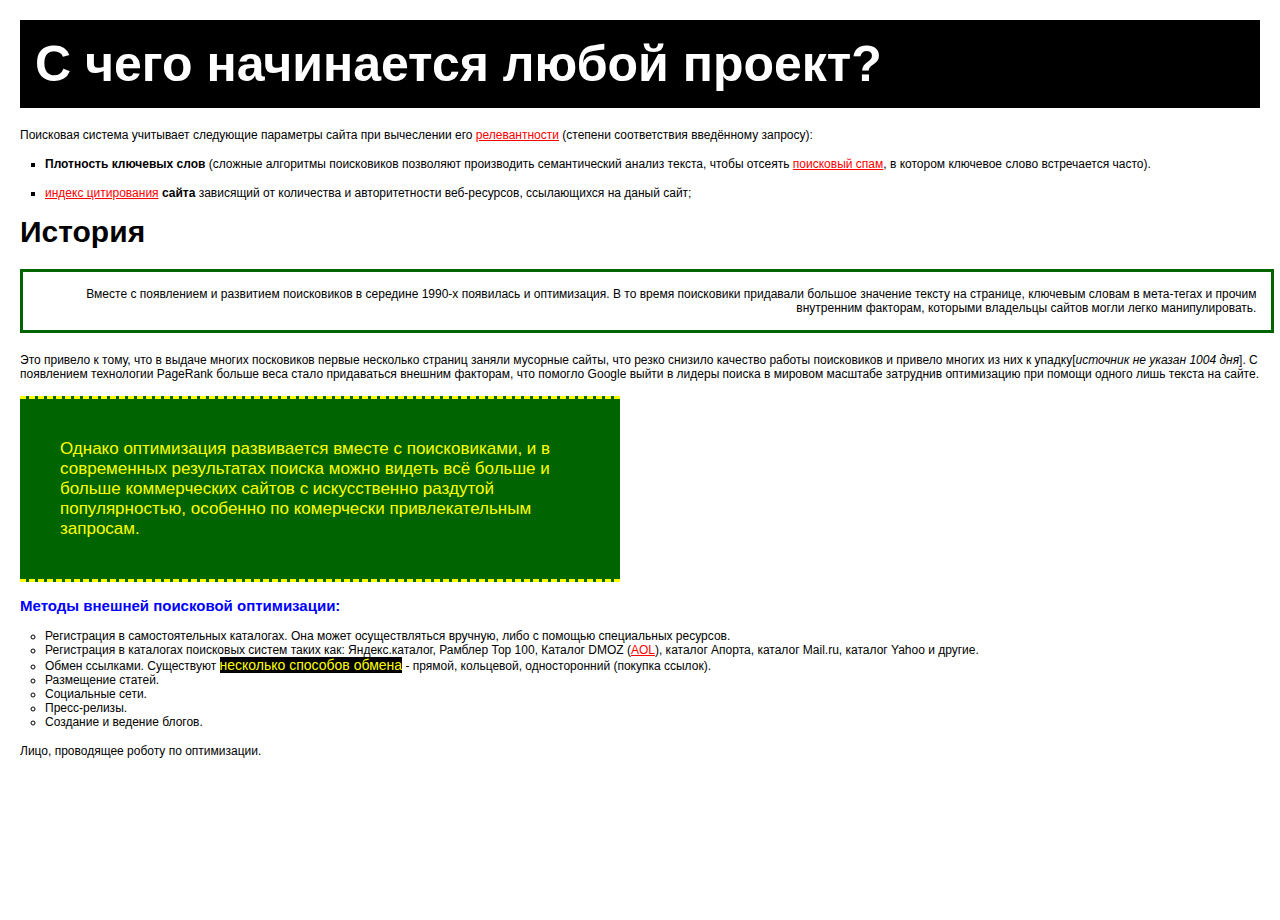
<file: Lesson 5/index.html>
<!DOCTYPE html PUBLIC "-//W3C//DTD XHTML 1.0 Strict//EN" "http://www.w3.org/TR/xhtml1/DTD/xhtml1-strict.dtd">
<html xmlns="http://www.w3.org/1999/xhtml">
<head>
<meta http-equiv="Content-Type" content="text/html; charset=utf-8" />
<title></title>
<link rel="stylesheet" type="text/css" href="styles/styles.css" />
</head>
<body>

<h1 class="logo">C чего начинается любой проект?</h1>
<p class="mama">Поисковая система учитывает следующие параметры сайта при вычеслении его <a href="http://ru.wikipedia.org">релевантности</a> (степени соответствия введённому запросу):</p>
<ul><li class="mama li1"><b>Плотность ключевых слов</b> (сложные алгоритмы поисковиков позволяют производить семантический анализ текста, чтобы отсеять <a href="http://ru.wikipedia.org">поиcковый спам</a>, в котором ключевое слово встречается часто).</li>
	<li class="mama li1"><a href="http://ru.wikipedia.org">индекс цитирования</a><b> сайта</b> зависящий от количества и авторитетности веб-ресурсов, ссылающихся на даный сайт;</li>
</ul>
<h2 class="mama logo2">История</h2>
<table  class="table1"><tr><td class="table1 align-r">Вместе с появлением и развитием поисковиков в середине 1990-х появилась и оптимизация. В то время поисковики придавали большое значение тексту на странице, ключевым словам в мета-тегах и прочим внутренним факторам, которыми владельцы сайтов могли легко манипулировать.</td></tr>
</table>
<p class="mama">Это привело к тому, что в выдаче многих посковиков первые несколько страниц заняли мусорные сайты, что резко снизило качество работы поисковиков и привело многих из них к упадку[<i>источник не указан 1004 дня</i>]. С появлением технологии PageRank больше веса стало придаваться внешним факторам, что помогло Google выйти в лидеры поиска в мировом масштабе затруднив оптимизацию при помощи одного лишь текста на сайте.</p>
<table class="mama table2"><tr><td class="table2">Однако оптимизация развивается вместе с поисковиками, и в современных результатах поиска можно видеть всё больше и больше коммерческих сайтов с искусственно раздутой популярностью, особенно по комерчески привлекательным запросам.</td></tr>
</table>
<h2 class="mama logo2_2">Методы внешней поисковой оптимизации:</h2>
<ul><li class="li2">Регистрация в самостоятельных каталогах. Она может осуществляться вручную, либо с помощью специальных ресурсов.</li>
	<li class="li2">Регистрация в каталогах поисковых систем таких как: Яндекс.каталог, Рамблер Тор 100, Каталог DMOZ (<a href="http://ru.wikipedia.org">AOL</a>), каталог Апорта, каталог Mail.ru, каталог Yahoo и другие.</li>
	<li class="li2">Обмен ссылками. Существуют <span class="slova">несколько способов обмена</span> - прямой, кольцевой, односторонний (покупка ссылок).</li>
	<li class="li2">Размещение статей.</li>
	<li class="li2">Социальные сети.</li>
	<li class="li2">Пресс-релизы.</li>
	<li class="li2">Создание и ведение блогов.</li>
</ul>
<p class="mama">Лицо, проводящее роботу по оптимизации.</p>
</body>
</html>
</file>
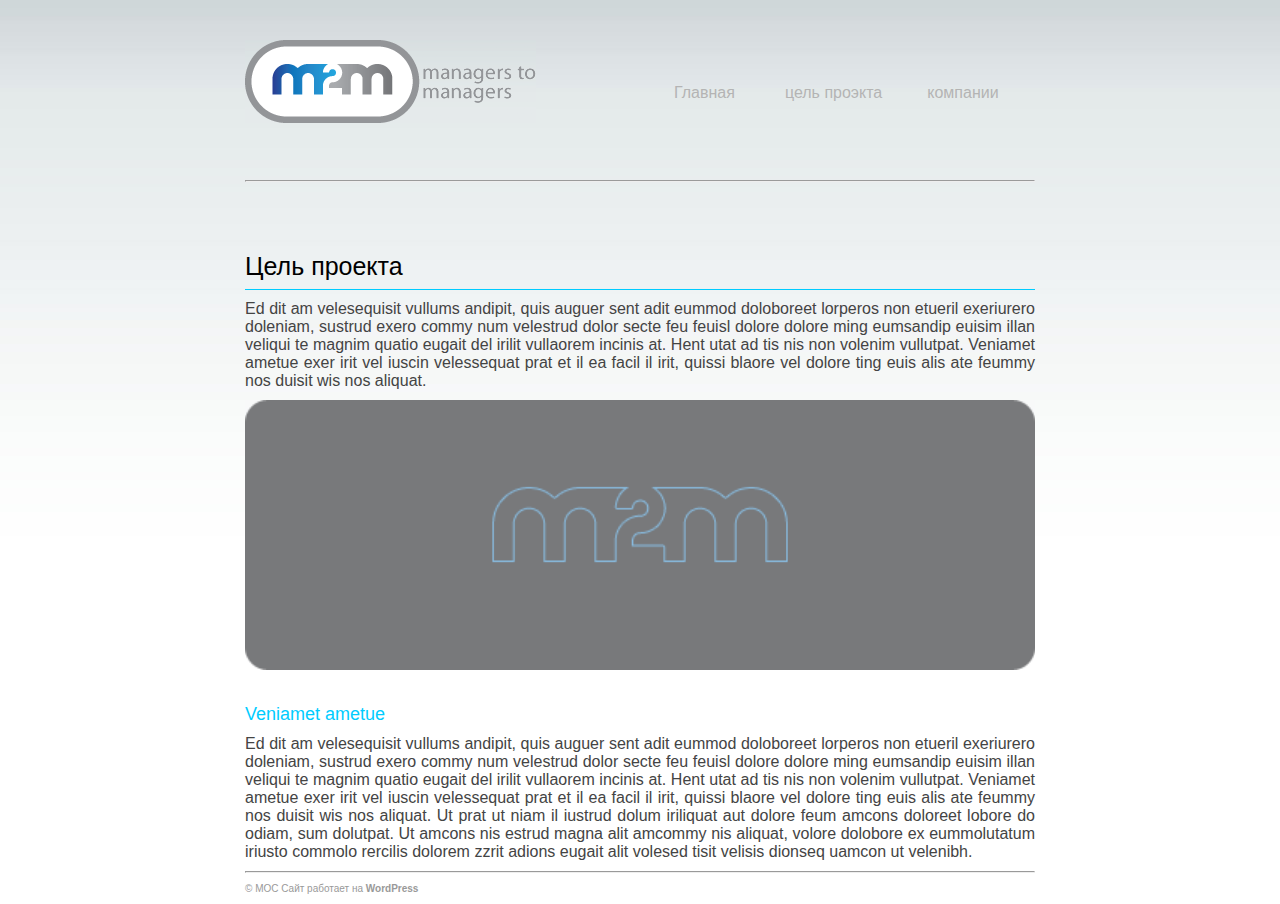
<file: Lesson 6/index.html>
<!DOCTYPE html PUBLIC "-//W3C//DTD XHTML 1.0 Strict//EN" "http://www.w3.org/TR/xhtml1/DTD/xhtml1-strict.dtd">
<html xmlns="http://www.w3.org/1999/xhtml">
<head>
<meta http-equiv="Content-Type" content="text/html; charset=utf-8" />
<title>Index</title>
<link rel="stylesheet" type="text/css" href="styles/styles.css" />
</head>

<body>
<div id="wrapper">
	<div id="header">
    <img class="img1" src="images/1.png"  width="291" height="83" />
    <ul class="one">
    <li><a class="a">Главная</a> <a class="b">цель проэкта</a> <a class="c">компании</a></li>
    </ul>
    <div class="clean"></div>
    </div>
    <hr />
   
    <div id="content">
    <h1>Цель проекта</h1> <hr class="line" />
    <p>Ed dit am velesequisit vullums andipit, quis auguer sent adit eummod doloboreet lorperos non etueril exeriurero doleniam, sustrud exero commy num velestrud dolor secte feu feuisl dolore dolore ming eumsandip euisim illan veliqui te magnim quatio eugait del irilit vullaorem incinis at. Hent utat ad tis nis non volenim vullutpat. Veniamet ametue exer irit vel iuscin velessequat prat et il ea facil il irit, quissi blaore vel dolore ting euis alis ate feummy nos duisit wis nos aliquat.</p>
    
    <p><img class="two-jpg" src="images/2.png" /></p>
    <h2>Veniamet ametue</h2>
    <p>Ed dit am velesequisit vullums andipit, quis auguer sent adit eummod doloboreet lorperos non etueril exeriurero doleniam, sustrud exero commy num velestrud dolor secte feu feuisl dolore dolore ming eumsandip euisim illan veliqui te magnim quatio eugait del irilit vullaorem incinis at. Hent utat ad tis nis non volenim vullutpat. Veniamet ametue exer irit vel iuscin velessequat prat et il ea facil il irit, quissi blaore vel dolore ting euis alis ate feummy nos duisit wis nos aliquat. Ut prat ut niam il iustrud dolum iriliquat aut dolore feum amcons doloreet lobore do odiam, sum dolutpat. Ut amcons nis estrud magna alit amcommy nis aliquat, volore dolobore ex eummolutatum iriusto commolo rercilis dolorem zzrit adions eugait alit volesed tisit velisis dionseq uamcon ut velenibh.</p>
    <hr />
    
    
    
    </div>
    <div id="footer">
    <p>© MOC  Сайт работает на <strong>WordPress</strong></p>
    
    </div>
</div>
</body>
</html>
</file>
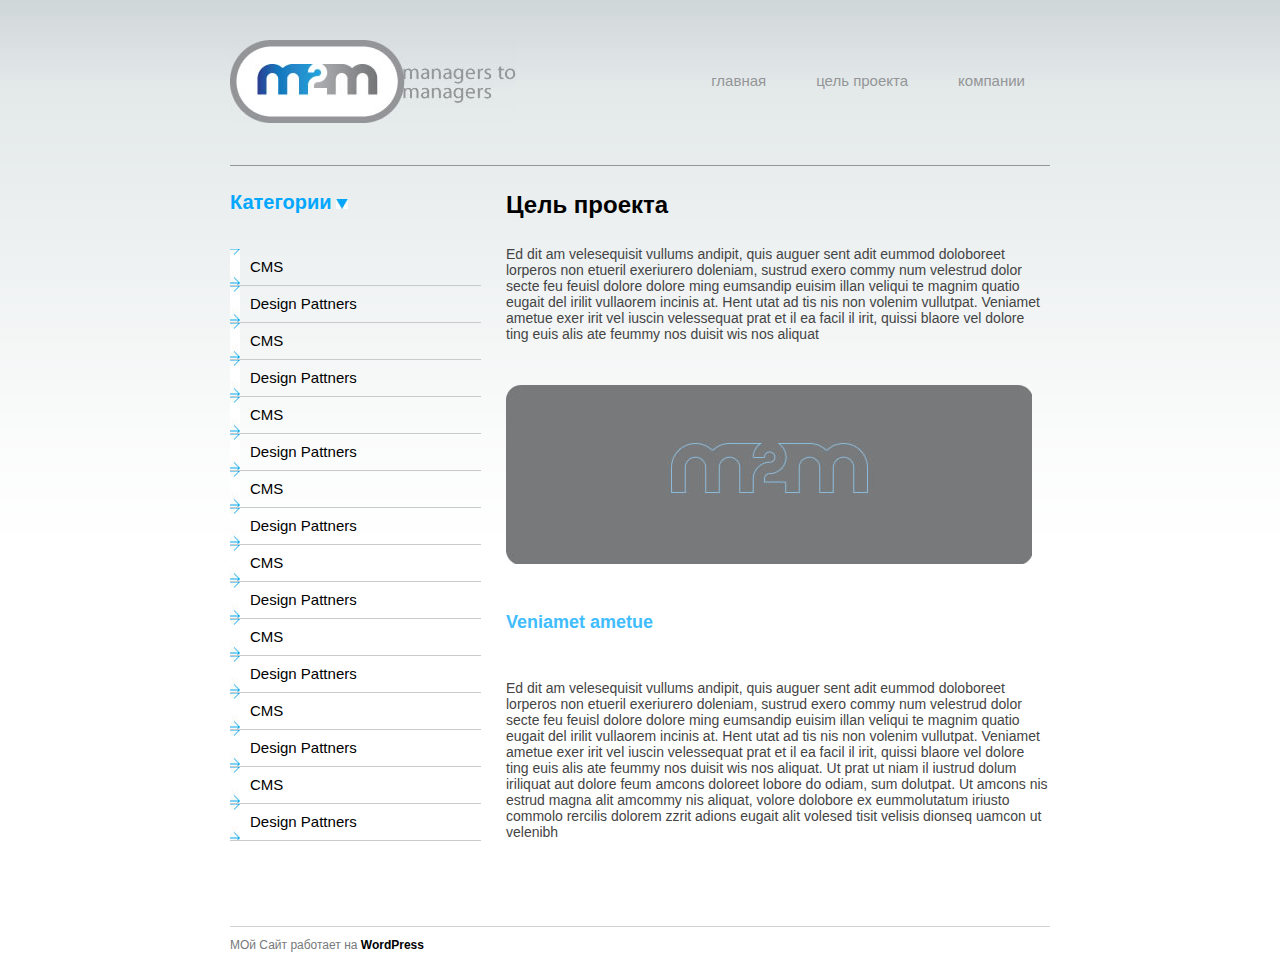
<file: Lesson 7/index.html>
<!DOCTYPE html PUBLIC "-//W3C//DTD XHTML 1.0 Strict//EN" "http://www.w3.org/TR/xhtml1/DTD/xhtml1-strict.dtd">
<html xmlns="http://www.w3.org/1999/xhtml">
<head>
<meta http-equiv="Content-Type" content="text/html; charset=utf-8" />
<title>Index</title>
<link rel="stylesheet" type="text/css" href="styles/styles.css" />
</head>

<body>
<div id="wrapper">
    <div id="header">
       <a href="index.html"><img src="images/geekhub-test.jpg" alt="M2M" /></a>
        <ul class="one">
            <li><a href="index.html">главная</a></li>
            <li><a href="index.html">цель проекта</a></li>
            <li><a href="index.html">компании</a></li>
        </ul>
    </div>
    <div>
   <div id="sitebar">
   <h3>Категории<span></span></h3>
   <ul>
   		 	<li><a href="index.html">CMS</a></li>
            <li><a href="index.html">Design Pattners</a></li>
            <li><a href="index.html">CMS</a></li>
            <li><a href="index.html">Design Pattners</a></li>
            <li><a href="index.html">CMS</a></li>
            <li><a href="index.html">Design Pattners</a></li>
            <li><a href="index.html">CMS</a></li>
            <li><a href="index.html">Design Pattners</a></li>
            <li><a href="index.html">CMS</a></li>
            <li><a href="index.html">Design Pattners</a></li>
            <li><a href="index.html">CMS</a></li>
            <li><a href="index.html">Design Pattners</a></li>
            <li><a href="index.html">CMS</a></li>
            <li><a href="index.html">Design Pattners</a></li>
            <li><a href="index.html">CMS</a></li>
            <li><a href="index.html">Design Pattners</a></li>
   </ul>
   </div>
   		
    <div class="content">
    <h1>Цель проекта</h1>
    <p class="p1">Ed dit am velesequisit vullums andipit, quis auguer sent adit eummod doloboreet lorperos non etueril exeriurero doleniam, sustrud exero commy num velestrud dolor secte feu feuisl dolore dolore ming eumsandip euisim illan veliqui te magnim quatio eugait del irilit vullaorem incinis at. Hent utat ad tis nis non volenim vullutpat. Veniamet ametue exer irit vel iuscin velessequat prat et il ea facil il irit, quissi blaore vel dolore ting euis alis ate feummy nos duisit wis nos aliquat
    </p>
     <img class="img1" src="images/3.jpg" alt="mm2" width="526" height="180">
     <h2>Veniamet ametue</h2>
    <p class="p2">
    Ed dit am velesequisit vullums andipit, quis auguer sent adit eummod doloboreet lorperos non etueril exeriurero doleniam, sustrud exero commy num velestrud dolor secte feu feuisl dolore dolore ming eumsandip euisim illan veliqui te magnim quatio eugait del irilit vullaorem incinis at. Hent utat ad tis nis non volenim vullutpat. Veniamet ametue exer irit vel iuscin velessequat prat et il ea facil il irit, quissi blaore vel dolore ting euis alis ate feummy nos duisit wis nos aliquat. Ut prat ut niam il iustrud dolum iriliquat aut dolore feum amcons doloreet lobore do odiam, sum dolutpat. Ut amcons nis estrud magna alit amcommy nis aliquat, volore dolobore ex eummolutatum iriusto commolo rercilis dolorem zzrit adions eugait alit volesed tisit velisis dionseq uamcon ut velenibh</p></div>
    
    
    
    </div>
    <div class="footer">
    <p>MOй Сайт работает на <a href="index.html">WordPress</a></p>
    
    </div>
</div>
</body>
</html>
</file>
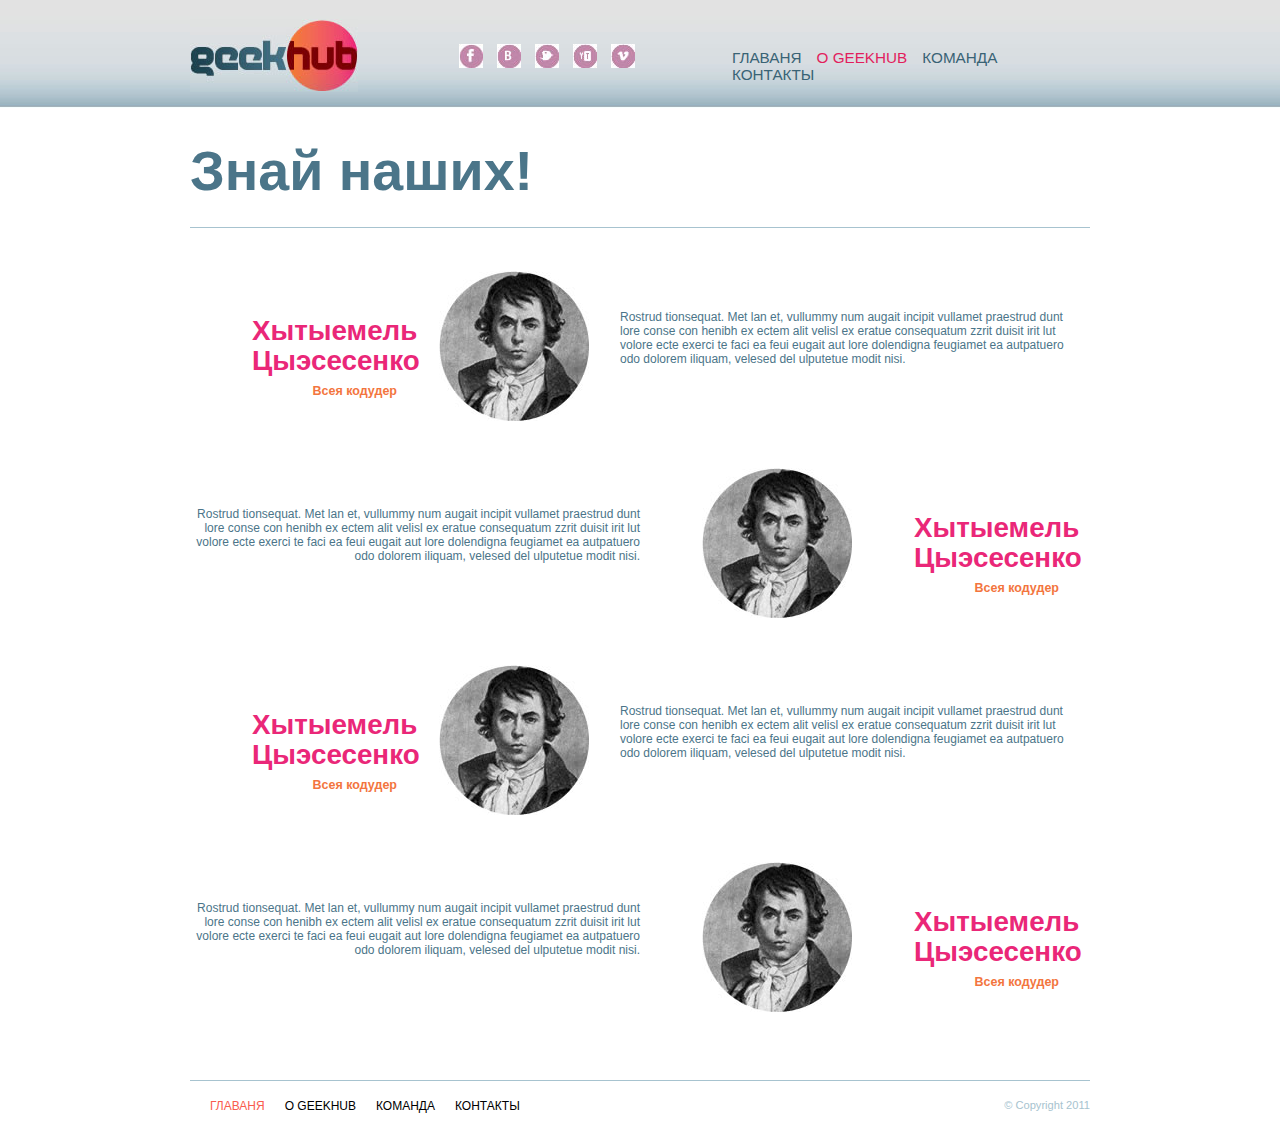
<file: Lesson 8/index.html>
<!DOCTYPE html PUBLIC "-//W3C//DTD XHTML 1.0 Strict//EN" "http://www.w3.org/TR/xhtml1/DTD/xhtml1-strict.dtd">
<html xmlns="http://www.w3.org/1999/xhtml">
<head>
<meta http-equiv="Content-Type" content="text/html; charset=utf-8" />
<title>Index</title>
<link rel="stylesheet" type="text/css" href="styles/styles.css" />
</head>

<body>
<div id="wrapper">
	<div id="header">
    <a href="index.html"><img class="head" src="images/header.jpg"alt="GeekHub" \></a>
    
    <ul class="one">
    <li><a href="index.html"><img src="images/f.jpg" alt="facebook" \></a></li>
    <li><a href="index.html"><img src="images/b.jpg" alt="facebook" \></a></li>
    <li><a href="index.html"><img src="images/p.jpg"alt="facebook" \></a></li>
    <li><a href="index.html"><img src="images/y.jpg" alt="facebook" \></a></li>
    <li><a href="index.html"><img src="images/v.jpg" alt="facebook" \></a></li>
    
    </ul>
    
    
   <ul class="navi"> 
    	<li><a href="index.html">ГЛАВАНЯ</a></li>
        <li class="activs"><a href="index.html">О GEEKHUB</a></li>
        <li><a href="index.html">КОМАНДА</a></li>
        <li><a href="index.html">КОНТАКТЫ</a></li>
    
	</ul>  
    </div> 
    
     <div id="content">
     <h2>Знай наших!</h2>
     <ul>
     	<li><h3>Хытыемель Цыэсесенко<span>Всея кодудер</span>
        </h3><img src="images/morda.jpg" \><p>Rostrud tionsequat. Met lan et, vullummy num augait incipit vullamet praestrud dunt lore conse con henibh ex ectem alit velisl ex eratue consequatum zzrit duisit irit lut volore ecte exerci te faci ea feui eugait aut lore dolendigna feugiamet ea autpatuero odo dolorem iliquam, velesed del ulputetue modit nisi.</p></li>
        <li class="left"><h3>Хытыемель Цыэсесенко<span>Всея кодудер</span>
        </h3><img src="images/morda.jpg" \><p>Rostrud tionsequat. Met lan et, vullummy num augait incipit vullamet praestrud dunt lore conse con henibh ex ectem alit velisl ex eratue consequatum zzrit duisit irit lut volore ecte exerci te faci ea feui eugait aut lore dolendigna feugiamet ea autpatuero odo dolorem iliquam, velesed del ulputetue modit nisi.</p></li>
        <li><h3>Хытыемель Цыэсесенко<span>Всея кодудер</span>
        </h3><img src="images/morda.jpg" \><p>Rostrud tionsequat. Met lan et, vullummy num augait incipit vullamet praestrud dunt lore conse con henibh ex ectem alit velisl ex eratue consequatum zzrit duisit irit lut volore ecte exerci te faci ea feui eugait aut lore dolendigna feugiamet ea autpatuero odo dolorem iliquam, velesed del ulputetue modit nisi.</p></li>
        <li class="left"><h3>Хытыемель Цыэсесенко<span>Всея кодудер</span>
        </h3><img src="images/morda.jpg" \><p>Rostrud tionsequat. Met lan et, vullummy num augait incipit vullamet praestrud dunt lore conse con henibh ex ectem alit velisl ex eratue consequatum zzrit duisit irit lut volore ecte exerci te faci ea feui eugait aut lore dolendigna feugiamet ea autpatuero odo dolorem iliquam, velesed del ulputetue modit nisi.</p></li>
     </ul>
      </div>
     
   
    <div id="footer">
    
     <ul class="navis"> 
    	<li class="active"><a href="index.html">ГЛАВАНЯ</a></li>
        <li><a href="index.html">О GEEKHUB</a></li>
        <li><a href="index.html">КОМАНДА</a></li>
        <li><a href="index.html">КОНТАКТЫ</a></li>
        </ul>
        
        <span>© Copyright 2011</span>
       
    
    
    
    </div>
</div>
</body>
</html>
</file>
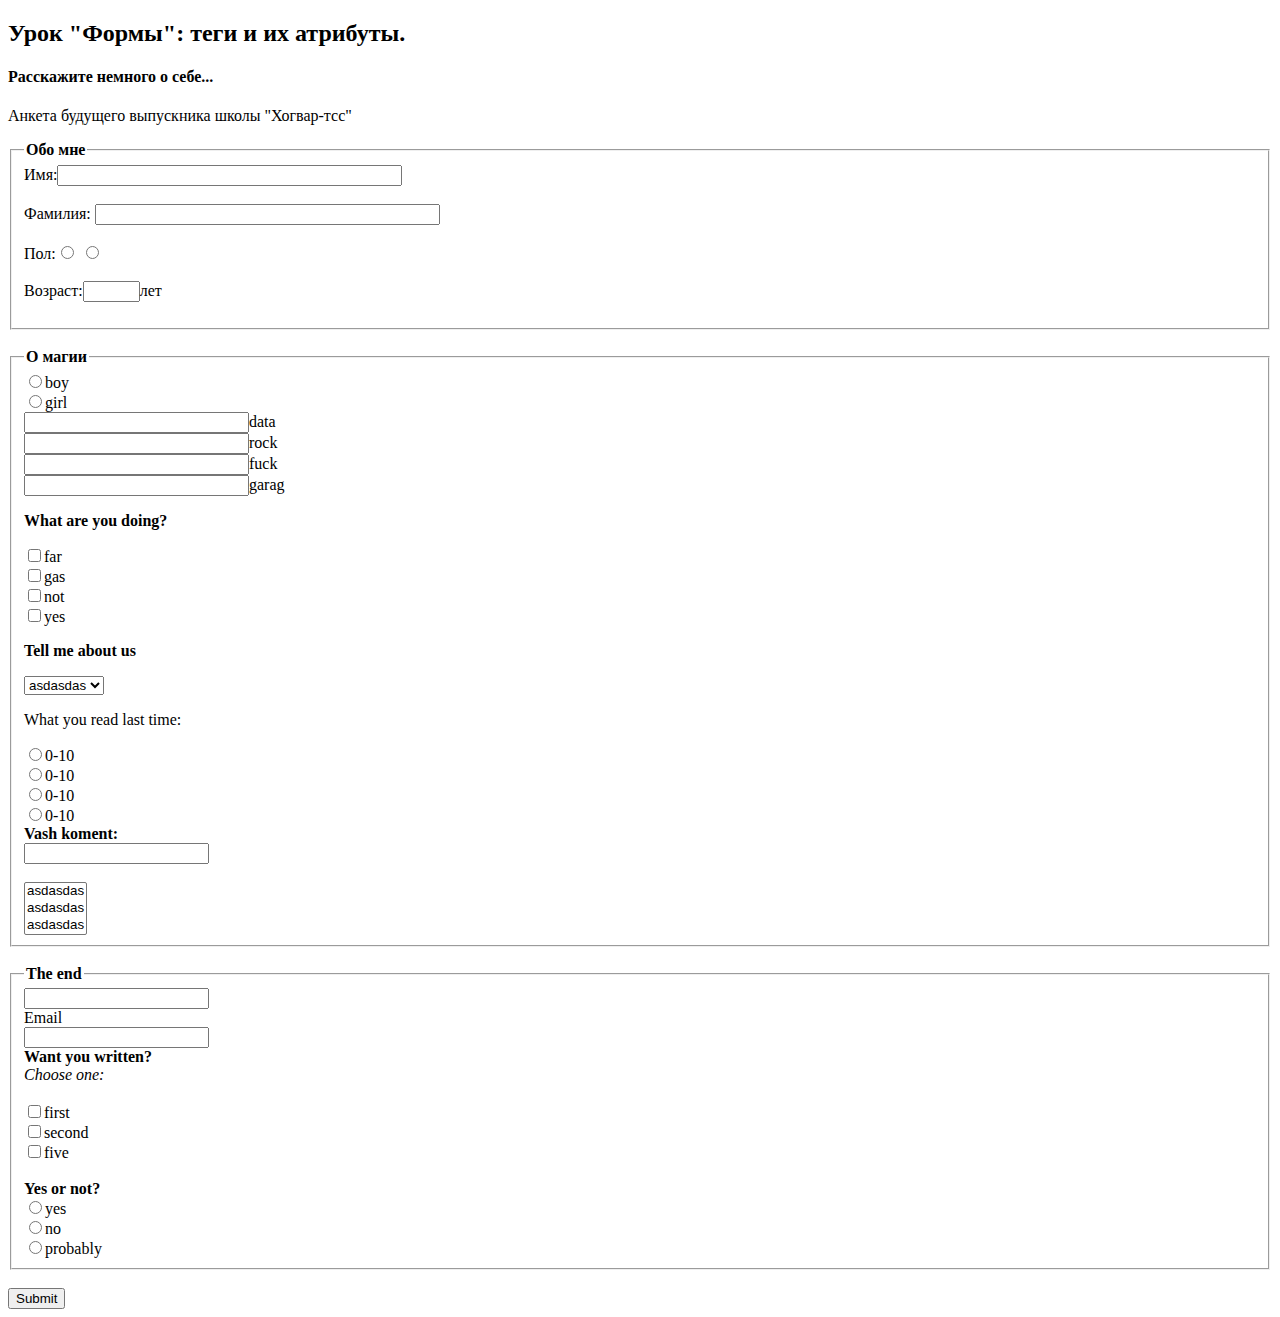
<file: lesson 3/index2.html>
<!DOCTYPE html PUBLIC "-//W3C//DTD XHTML 1.0 Transitional//EN" "http://www.w3.org/TR/xhtml1/DTD/xhtml1-transitional.dtd">
<html xmlns="http://www.w3.org/1999/xhtml">
<head>
<meta http-equiv="Content-Type" content="text/html; charset=utf-8" />
<title>Формы</title>
</head>

<body>
<h2 align="left"><strong> Урок "Формы": теги и их атрибуты.</strong></h2>
<h4 align="left"><strong>Расскажите немного о себе...</strong></h4>
<p align="left">Анкета будущего выпускника школы "Хогвар-тсс"</p>
<fieldset><legend><strong>Обо мне</strong></legend><form name="forma1" action="mailto:vovangrk@ukr.net">
    
 
    <label>Имя:<input type="text" size="40" maxlength="14" name="asdsa" /></label>
    
    
    <br/><br/><label>Фамилия:
    <input type="text" size="40" maxlength="22" /></label>
    	
        <br/><br/><label>Пол:<input type="radio"  />
        <input type="radio" /></label>
        <br/><br/><label>Возраст:<input type="text" size="4" maxlength="3">лет</label></p>
    </form></fieldset><br/>
    
    
   <fieldset><legend><strong>О магии</strong></legend> <form>
<label>
<input type="radio" />boy</label><br/><label><input type="radio" />girl</label><br/><label>
 <input type="text" size="25" />data</label><br/><label>	
 	<input type="text" size="25" />rock</label><br/><label>
    	<input type="text" size="25" />fuck</label>
        <br/><label>
    	<input type="text" size="25" />garag</label>
        <p align="left"><strong>What are you doing?</strong></p>
        	<label><input type="checkbox" />far</label><br/>
           	<label><input type="checkbox" />gas</label><br/>
            	<label><input type="checkbox" />not</label><br/>
            		<label><input type="checkbox" />yes</label>
                    
                    <p align="left"><strong>Tell me about us</strong></p>
                    <select>
                    <option>asdasdas</option>	
                   	 <option>cvbc</option>	
                    	<option>oiuoiu</option>	
                    		<option>atqwe</option>	
                    </select>
                    <p align="left">What you read last time:</p>
                    <label><input type="radio">0-10</label><br/>
 <label><input type="radio" />0-10</label><br/>
 	 <label><input type="radio" />0-10</label><br/>
     		 <label><input type="radio" />0-10</label><br/>
             <strong>Vash koment:</strong><br/>
             <input type="text" width="300" height="100" /><br/>
             <br/>
             	
                <select size="3">
                <option>asdasdas</option>
                	<option>asdasdas</option>	
                    	<option>asdasdas</option></select>
</form></fieldset><br/>



				<fieldset><legend><strong>The end</strong></legend><form></legend>
              <input type="text"  size="20" />
              <br/>
              <label>Email<br/><input type="text" size="20"></label>
                <br/><strong>Want you written?</strong><br/>
                <em>Choose one:</em><br/><br/>
          <label><input type="checkbox" />first</label><br/>
          <label><input type="checkbox" />second</label><br/>
          <label><input type="checkbox" />five</label><br/>
          
          <br/>
          <strong>Yes or not?</strong> <br/>
          <label><input type="radio" />yes</label><br/>
           <label><input type="radio" />no</label><br/>
            <label><input type="radio" />probably</label><br/>
                
                
                </form></fieldset> <br/>
     
      <form><input type="submit" value="Submit" /></form>
                
                
</body>
</html>
</file>
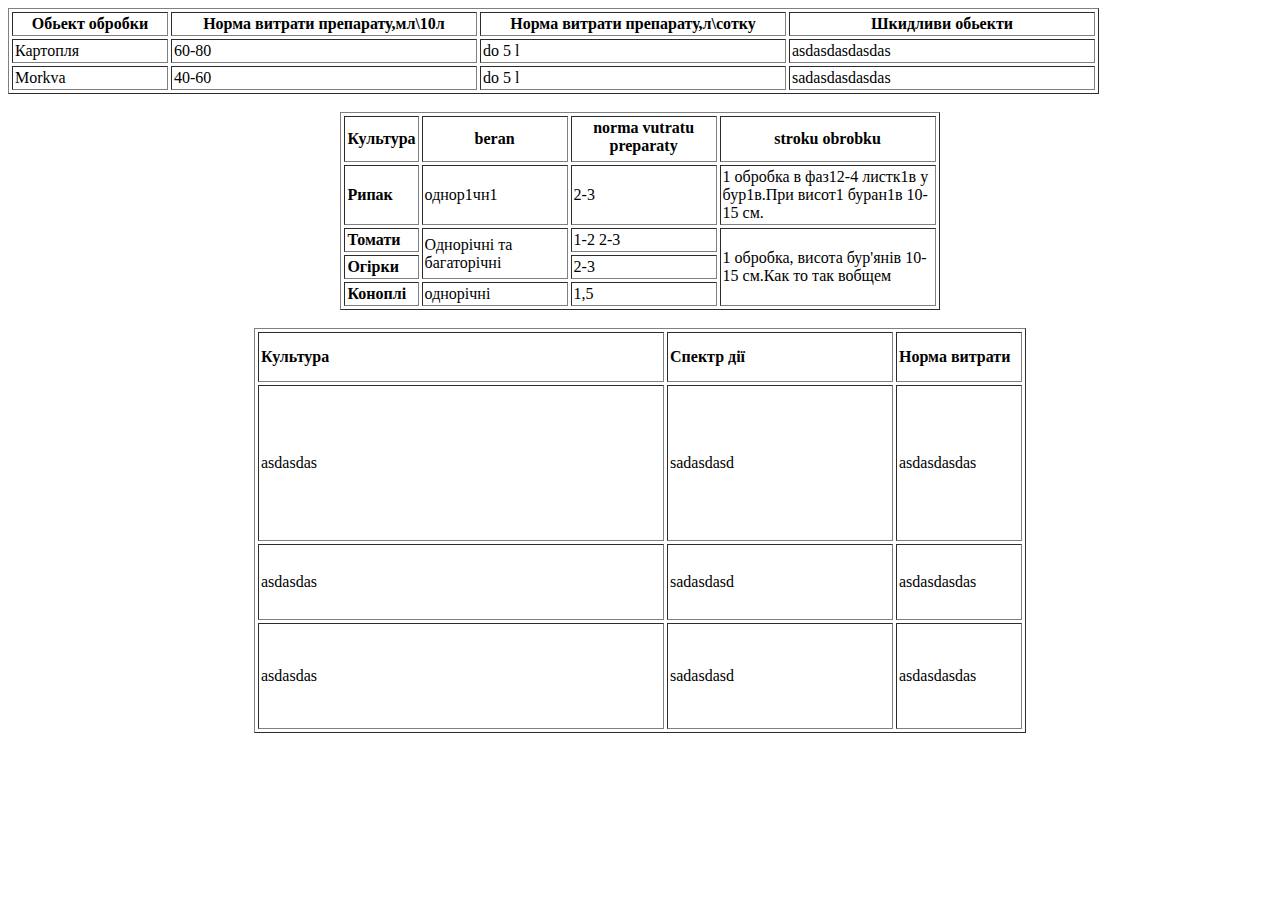
<file: Lesson 4/index3.html>
<!DOCTYPE html PUBLIC "-//W3C//DTD XHTML 1.0 Strict//EN" "http://www.w3.org/TR/xhtml1/DTD/xhtml1-strict.dtd">
<html xmlns="http://www.w3.org/1999/xhtml">
<head>
<meta http-equiv="Content-Type" content="text/html; charset=utf-8" />
<title>Документ без названия</title>
</head>

<body>
<table  cellpadding="2" cellspacing="3" border="1">
<tr valign="top" >
<th width="150">Обьект обробки</th>
<th width="300">Норма витрати препарату,мл\10л</th>
<th width="300">Норма витрати препарату,л\сотку</th>
<th width="300">Шкидливи обьекти</th></tr>
<tr valign="top">
	<td>Картопля</td>
    <td>60-80</td>
    <td>do 5 l</td>
    <td> asdasdasdasdas</td>
<tr valign="top">
 		<td>Morkva</td>
        <td>40-60</td>
        <td>do 5 l</td>
        <td>sadasdasdasdas</td>
        
</tr>
</table>

<br/>

<table align="center"  border="1" cellpadding="2" cellspacing="3">

<tr valign="top">
	<th align="left" valign="middle" width="40">Культура</th>
    <th height="40" width="140" align="center" valign="middle">beran</th>
    <th height="40" width="140">norma vutratu preparaty</th>
    <th height="40" width="210" align="center" valign="middle">stroku obrobku</th></tr>
    
    <tr valign="top">
	<th align="left" valign="middle" height="50" width="40">Рипак</th>
    <td align="left" valign="middle" height="50" width="140">однор1чн1</td>
    <td align="left" valign="middle" height="50" width="140">2-3</td>
    <td align="left" valign="middle" height="50" width="210">1 обробка в фаз12-4 листк1в у бур1в.При висот1 буран1в 10-15 см.</td></tr>
    
    <tr>
     <th align="left" valign="middle">Томати</th>
   <td rowspan="2">Однорічні та багаторічні</td>
   <td>1-2 2-3</td>
   <td rowspan="3">1 обробка, висота бур'янів 10-15 см.Как то так вобщем</td>
  </tr>
  <tr>
   <th align="left" valign="middle">Огірки</th>
   <td>2-3</td>
  </tr>
  <tr>
   <th align="left" valign="middle">Коноплі</th>
   <td>однорічні</td>
   <td>1,5</td>
  </tr> </table>
<br/>


<table align="center" border="1" cellpadding="2" cellspacing="3">
<tr valign="top" height="50">
<th width="400" align="left" valign="middle">Культура</th>
   <th width="220" align="left" valign="middle">Cпектр дії</th>
   <th width="120" align="left" valign="middle">Норма витрати</th>
   
  <tr>
   <td height="150">asdasdas</td>
   <td>sadasdasd</td>
   <td>asdasdasdas</td>
   </tr>
   
   <tr>
   <td height="70">asdasdas</td>
   <td>sadasdasd</td>
   <td>asdasdasdas</td>
   </tr>
   
   <tr>
   <td height="100">asdasdas</td>
   <td>sadasdasd</td>
   <td>asdasdasdas</td>
   </tr>

 

 
</table>
</body>
</html>
</file>
<file: Lesson 6/styles/styles.css>
body     { padding:0; margin:0; font:12px Tahoma, sans-serif;  color:#000; }
div,p,a,span,em,strong,img,h1,h2,h3,h4,h5,h6,ul,ol,li,dl,dt,dd,table,td,tr,form,fieldset,label,select,checkbox,input,textarea {
	padding:0;
	margin:0;
	outline:none;
	list-style:none;
}
select, input, textarea        { font-size:12px; vertical-align:middle; }
textarea                       { vertical-align:top; }
:focus                         { outline:none; }
input[type=submit]             { cursor:pointer; }
img, fieldset                  { border:0; }
table                          { border-collapse:collapse; border-spacing:0; }
a:link, a:visited              { font:12px Tahoma, sans-serif; color:#000; text-decoration:none;}
a:hover                        { text-decoration:none; }
/*-------------------------------------DEFAULT CLASSES------------------------------*/
.float-r           	           { float:right !important; }
.float-l                       { float:left !important; }
.no-float                      { float:none !important; }
.no-border                     { border:0 !important; }
.no-bg                         { background:none !important; }
.no-margin                     { margin:0 !important; }
.no-padding                    { padding:0 !important; }
.no-display                    { display:none !important; }
.display                       { display:block !important; }
.inline                        { display:inline !important; }
.overflow                      { overflow:hidden !important; }
.align-r                       { text-align:right !important; }
.align-l                       { text-align:left !important; }
.align-c                       { text-align:center !important; }
.clear                         { clear:both; }




body {background:#FFF url(../images/3.jpg) repeat-x }

#wrapper { width:790px; height:100%; margin:0 auto; color:#000;}

.img1 { float:left; margin:40px 0 40px 0;}

.one  {
		width:780px; 
		height:160px; 
		margin-left:291px; }
		


a {color:#B4B4B4; float:left; font:16px Arial, Helvetica, sans-serif;}
a:hover {color:#00CCFF;}

.a {margin:84px 25px 72px 138px;}

.b {margin:84px 23px 72px 25px;}

.c {margin:84px 25px 72px 22px;}

.clean {clear:left;}/*--Отмена обтекания--*/


h1 {font-size:25px;  font-family: Arial, Helvetica, sans-serif; color:#000; text-align:left; margin-top:70px; margin-bottom:8px; font-weight:inherit;}


.line{  border:none; background-color:#0CF; color:#0CF;
height:1px;}

p { margin-bottom:10px; margin-top:10px; font-size:16px; 
font-family:Arial, Helvetica, sans-serif; text-align:justify; color:#444;}


.two-jpg { margin-bottom:20px; text-align:center; width:790px; }

h2 {color:#00CCFF; font-weight:lighter; font-size:18px; text-align:left;}

#footer p { font-size:10px; color:#999;}
</file>
<file: Lesson 7/styles/styles.css>
html,body                       { width:100%; height:100%; }
body                            { padding:0; margin:0; font:12px Tahoma, sans-serif; background:#fff; color:#000; }
div,p,a,span,em,strong,img,h1,h2,h3,h4,h5,h6,ul,ol,li,dl,dt,dd,table,td,tr,form,fieldset,label,select,checkbox,input,textarea {
    padding:0;
    margin:0;
    outline:none;
    list-style:none;
}
select, input, textarea        { font-size:12px; vertical-align:middle; }
textarea                       { vertical-align:top; }
:focus                         { outline:none; }
input[type=submit]             { cursor:pointer; }
img, fieldset                  { border:0; }
table                          { border-collapse:collapse; border-spacing:0; }
a:link, a:visited              { font:12px Tahoma, sans-serif; color:#000; text-decoration:underline; }
a:hover                        { text-decoration:none; }
.float-r           	           { float:right !important; }
.float-l                       { float:left !important; }
.no-float                      { float:none !important; }
.no-border                     { border:0 !important; }
.no-bg                         { background:none !important; }
.no-margin                     { margin:0 !important; }
.no-padding                    { padding:0 !important; }
.no-display                    { display:none !important; }
.display                       { display:block !important; }
.inline                        { display:inline !important; }
.overflow                      { overflow:hidden !important; }
.align-r                       { text-align:right !important; }
.align-l                       { text-align:left !important; }
.align-c                       { text-align:center !important; }
.clear                         { clear:both; }


body 
{ background: url(../images/2.jpg)  repeat-x;}

#wrapper 
{ width: 820px; overflow: hidden; margin: 0 auto;}

#header 
{ overflow: hidden; height: 165px; margin: 0 0 25px;
 border-bottom: 1px solid #939598;}

#header img 
{margin: 40px 0 0;}

#header .one
{ margin: 72px 0;float:right;}

#header .one li 
{ float: left; margin: 0 25px;}

#header .one li a 
{ font-family: "Arial";font-size: 15px; color: #939597;
text-decoration:none;}

#header .one li a:hover {color:#45B8FB;}


#sitebar { width:251px; height:735px; float:left; margin:0 25px 0 0}

h3 { font-family:Arial, Helvetica, sans-serif; font-size:20px; 
color:#03A7FD; margin:0 0 35px;}

#sitebar h3 span { width:12px; height:10px; background:url(../images/21.jpg)no-repeat; display:inline; float:right; margin:8px 0 0; padding-right:133px;} 

#sitebar ul { clear:both;}

#sitebar ul li { border-bottom: 1px solid #CCCAC9; }

#sitebar ul li a 
{ display: block; padding: 9px 0 10px 20px; background: url(../images/31.jpg) no-repeat 0 center;font-family: "Arial";font-size: 15px; text-decoration: none; }

#content { overflow:hidden; padding:0 0 75px 0; }

# content h1  {font-family:Arial, Helvetica, sans-serif; font-size:26px; color:#000; border-bottom: 1px solid #0C9; }

.p1 { font-family:Arial, Helvetica, sans-serif; 
font-size:14px; color:#444; padding: 27px 0;}

.img1 { padding:15px 0;}

h2 { font-size:18px; font:Arial, Helvetica, sans-serif; color:#41BDFE; padding:30px 0;}

.p2 { font-family:Arial, Helvetica, sans-serif; 
font-size:14px; color:#444; padding:17px 0;}


.footer p { color:#77797B; clear: both; border-top: 1px solid #d3d3d3;padding: 11px 0;}

.footer a { text-decoration: none; font-weight: bold;}
</file>
<file: Lesson 8/styles/styles.css>
html,body                       { width:100%; height:100%; }
body                            { padding:0; margin:0; font:12px Tahoma, sans-serif; background:#fff; color:#000; }
div,p,a,span,em,strong,img,h1,h2,h3,h4,h5,h6,ul,ol,li,dl,dt,dd,table,td,tr,form,fieldset,label,select,checkbox,input,textarea {
	padding:0;
	margin:0;
	outline:none;
	list-style:none;
}
select, input, textarea        { font-size:12px; vertical-align:middle; }
textarea                       { vertical-align:top; }
:focus                         { outline:none; }
input[type=submit]             { cursor:pointer; }
img, fieldset                  { border:0; }
table                          { border-collapse:collapse; border-spacing:0; }
a:link, a:visited              { font:12px Tahoma, sans-serif; color:#000; text-decoration:underline; }
a:hover                        { text-decoration:none; }

.float-r           	           { float:right !important; }
.float-l                       { float:left !important; }
.no-float                      { float:none !important; }
.no-border                     { border:0 !important; }
.no-bg                         { background:none !important; }
.no-margin                     { margin:0 !important; }
.no-padding                    { padding:0 !important; }
.no-display                    { display:none !important; }
.display                       { display:block !important; }
.inline                        { display:inline !important; }
.overflow                      { overflow:hidden !important; }
.align-r                       { text-align:right !important; }
.align-l                       { text-align:left !important; }
.align-c                       { text-align:center !important; }
.clear                         { clear:both; }


body { background:url(../images/fonheade.jpg)  repeat-x #fff;}

#wrapper { width:900px; margin:0 auto; overflow:hidden;}

#header{ height:108px; overflow:hidden;}

#header  .navi .activs a { color:#E21D5D;}

.head { margin-top:19px; float:left;}

#header .one { margin:44px 75px 0 94px; float:left;}

#header .one li { float:left; padding: 0 7px;}

#header .navi { padding-top:49px;}

#header .navi li { float:left; padding:0 0 0 15px;}

#header .navi li a { color:#396375; font-size:15.28px; text-decoration:none;}

#header .navi li a:hover { color:#E21D5D;}

h2 { color:#4B7589; font-size:55.56px; border-bottom: 1px solid  #A7C3CF; padding:31px 0 24px;}

#content { overflow:hidden;}

#content ul { padding:28px 0 36px 0;}

#content h3 { width:145px; color:#EA2778; font-size:27.78px; float:left; margin:45px 0 0 62px; line-height:30px;}

#content span { color:#F3753E; font-size:12.5px; float:right;}

#content li { height:182px; padding-top:15px;}

#content img { margin-left:42px;}


#content p { width:450px; color:#4B7589; font-size:15.28; font-family:Arial, Helvetica, sans-serif; float:right; margin:39px 20px 0 0;}

#content .left p {float:left; text-align:right;}

#content .left h3
 {float:right; text-align:left; margin-right:31px}
 
 
#footer { border-top: 1px solid #A7C3CF; padding-top:18px;}

#footer li {float:left; margin:0 0 20px 20px;}

#footer li a { text-decoration:none;}
#footer li a:hover { color:#F95C4E;}

#footer .active a { color:#F95C4E;}

span { color:#A7C3CF; float:right; font-size:11.11px; font-family:Arial;}
</file>
<file: Lesson 5/styles/styles.css>
/*----------------------------------------------------------------------------------*/
/*------------------------------RESET DEFAULT STYLES--------------------------------*/
/*----------------------------------------------------------------------------------*/
html,body                       { width:100%; height:100%; }
body                            { padding:0; margin:0; font:12px Tahoma, sans-serif; background:#fff; color:#000; }
div,p,a,span,em,strong,img,h1,h2,h3,h4,h5,h6,ul,ol,li,dl,dt,dd,table,td,tr,form,fieldset,label,select,checkbox,input,textarea {
	padding:0;
	margin:0;
	outline:none;
	list-style:none;
}
select, input, textarea        { font-size:12px; vertical-align:middle; }
textarea                       { vertical-align:top; }
:focus                         { outline:none; }
input[type=submit]             { cursor:pointer; }
img, fieldset                  { border:0; }
table                          { border-collapse:collapse; border-spacing:0; }
a:link, a:visited              { font:12px Tahoma, sans-serif; color:#ff0000; text-decoration:underline; }
a:hover                        { text-decoration:none; }
/*----------------------------------------------------------------------------------*/
/*-------------------------------------DEFAULT CLASSES------------------------------*/
/*----------------------------------------------------------------------------------*/
.float-r           	           { float:right !important; }
.float-l                       { float:left !important; }
.no-float                      { float:none !important; }
.no-border                     { border:0 !important; }
.no-bg                         { background:none !important; }
.no-margin                     { margin:0 !important; }
.no-padding                    { padding:0 !important; }
.no-display                    { display:none !important; }
.display                       { display:block !important; }
.inline                        { display:inline !important; }
.overflow                      { overflow:hidden !important; }
.align-r                       { text-align:right !important; }
.align-l                       { text-align:left !important; }
.align-c                       { text-align:center !important; }
.clear                         { clear:both; }
/*----------------------------------------------------------------------------------*/
/*-------------------------------------WRAPPER--------------------------------------*/
/*----------------------------------------------------------------------------------*/

/*----------------------------------------------------------------------------------*/
/*-------------------------------------HEADER---------------------------------------*/
/*----------------------------------------------------------------------------------*/
.logo {font-size:50px; color:#fff; background:#000; padding:15px; margin:20px;}
/*----------------------------------------------------------------------------------*/
/*-------------------------------------NAV------------------------------------------*/
/*----------------------------------------------------------------------------------*/

/*----------------------------------------------------------------------------------*/
/*-------------------------------------CONTENT--------------------------------------*/
/*----------------------------------------------------------------------------------*/
.mama {margin-left:20px; margin-top:15px;}
.li1 {list-style-type:square; margin-left:45px;}
.logo2 {font-weight:900; font-size:30px;}
.table1 {border:3px solid; border-color:#006400; margin:20px; padding:15px; width:98%;}
.table2 {border-top:3px dashed; border-bottom:3px dashed; border-color:#ffff00; background-color:#006400; color:#ffff00; font-size:17px; padding:40px; width:600px;}
.logo2_2 {color:#0000ff; font-size:15px; margin-bottom:15px;}
.li2 {list-style-type:circle;margin-left:45px;}
.slova {background:#000; color:#ffff00; font-size:14px;}
/*----------------------------------------------------------------------------------*/
/*-------------------------------------SIDEBAR--------------------------------------*/
/*----------------------------------------------------------------------------------*/

/*----------------------------------------------------------------------------------*/
/*-------------------------------------FOOTER---------------------------------------*/
/*----------------------------------------------------------------------------------*/
</file>
